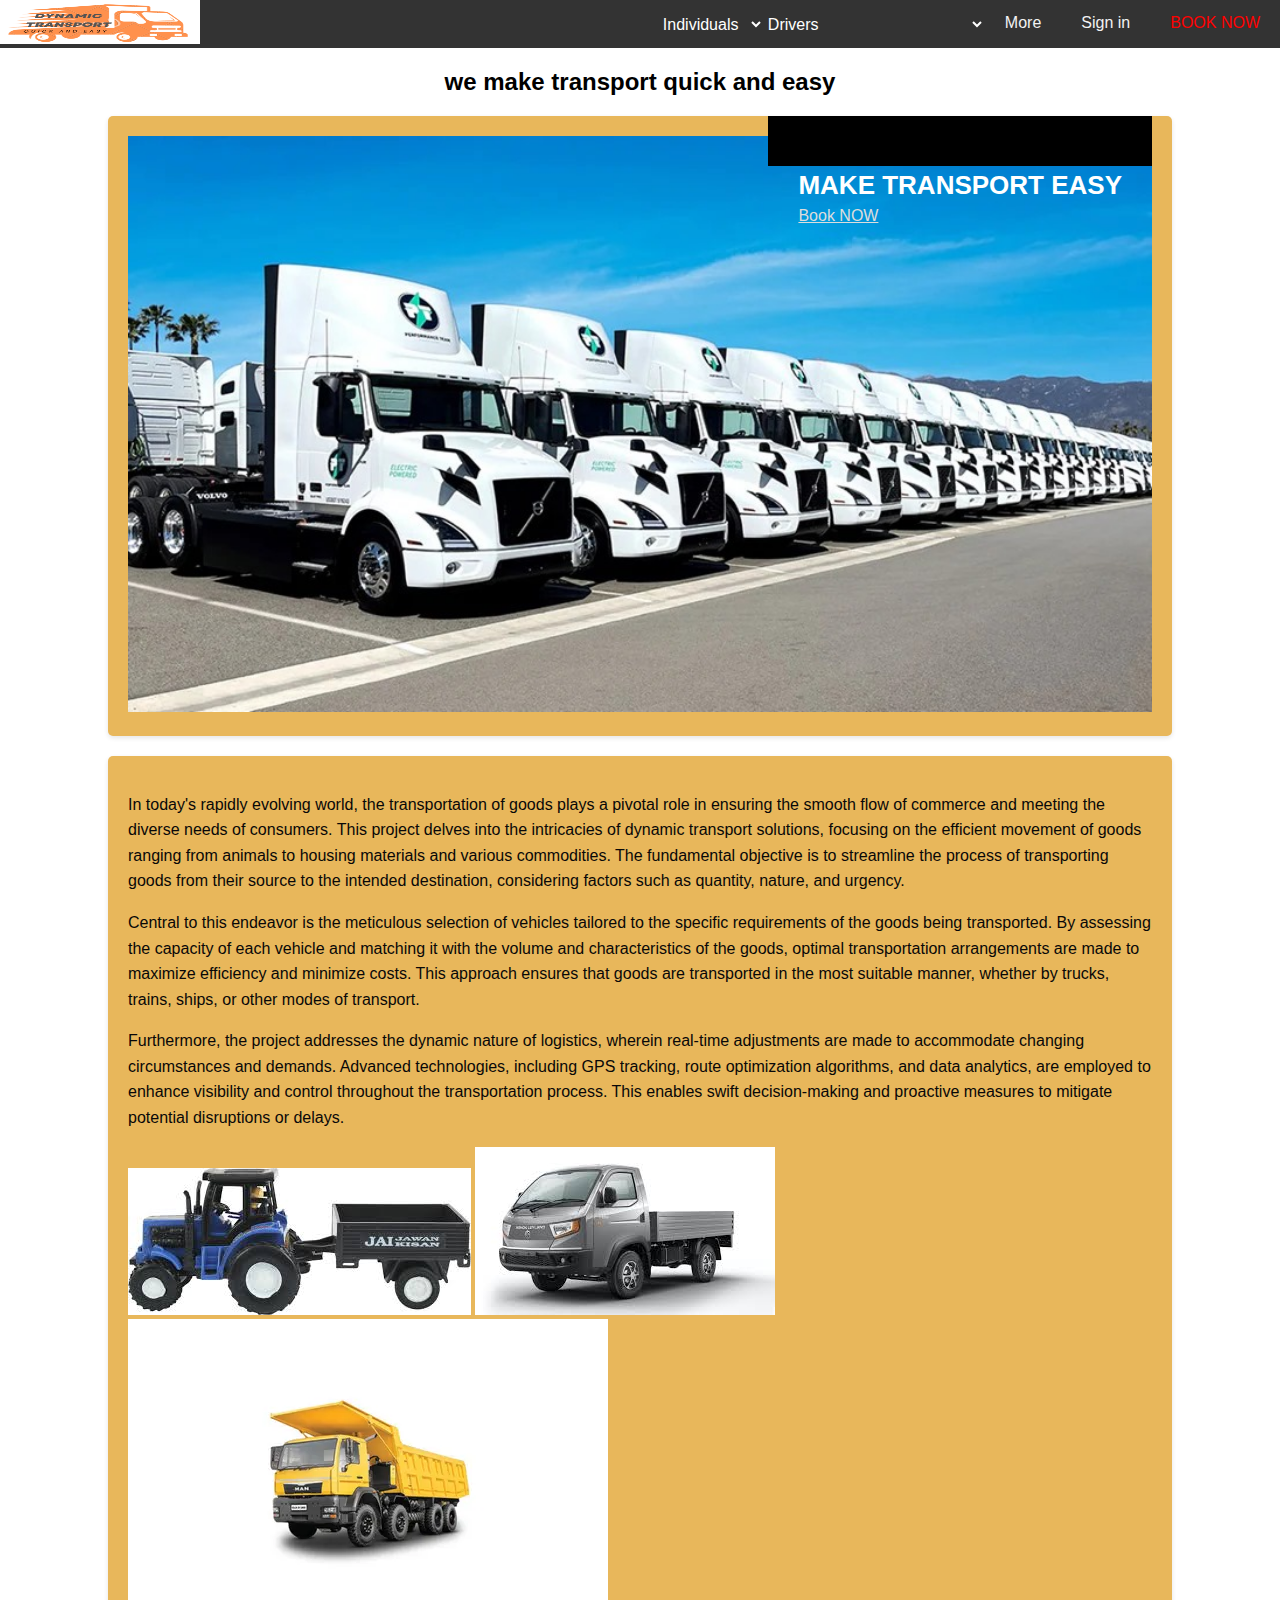
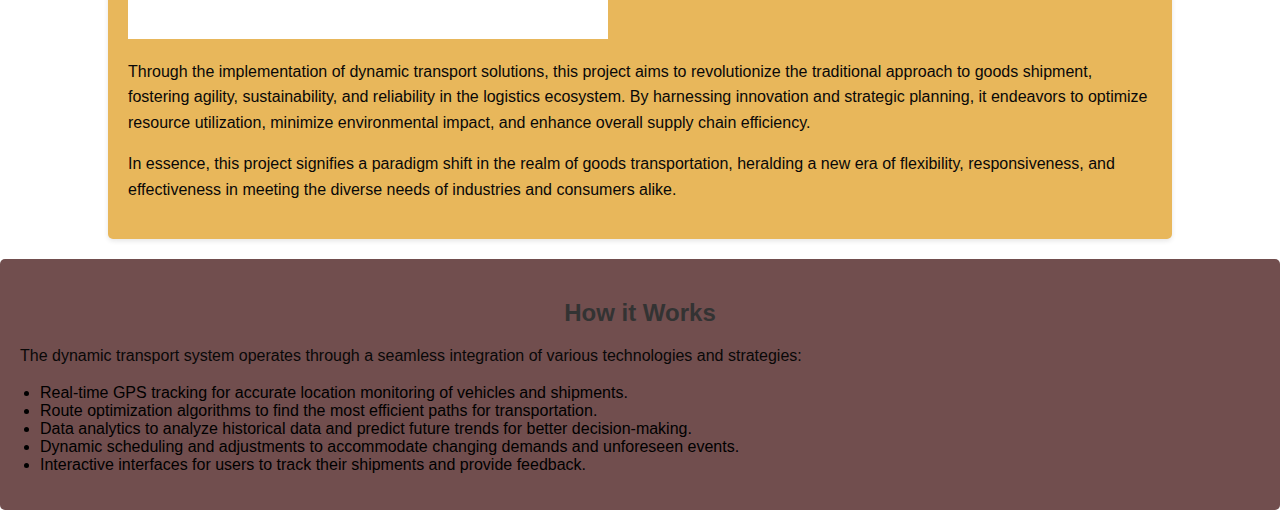
<file: index.html>
<!DOCTYPE html>
<html lang="en">
<head>
    <meta charset="UTF-8">
    <meta name="viewport" content="width=device-width, initial-scale=1.0">
    <link rel="stylesheet" href="style.css">
    <title>Dynamic Transport Solutions</title>
     
</head>
<body>
    <div class="navbar">
        <img src="DYNAMIC TRANSPORT.png" alt="dynamic transport">
        <a href="booknow.html"><SPAN style="color: RED;">BOOK NOW</SPAN></a>
        <a href="signin.html">Sign in</a>
        <a href="#More">More</a>
        <select class="dropdown">
            <option value="" disabled selected>Drivers</option>
            <div class="size">
            <option id="d-m" value="#signup">Sign up to drive</option>
            <option id="d-m" value="#account">My account</option>
            <option id="d-m" value="#learnmore">Learn more</option>
            <option id="d-m" value="#benefits">Benefits</option>
            <option id="d-m" value="#reviews">Reviews</option>
            <option id="d-m" value="#faq">Frequently Asked Questions</option>
        </div>
        </select>
    <select class="dropdown">
            <option value="" disabled selected>Individuals</option>
            <div class="size">
            <option id="d-m" value="#locations">Locations</option>
            <option id="d-m" value="#maps">Maps</option>
            <option id="d-m" value="#review">Review</option>
            <option id="d-m" value="#feedback">Feedback</option>
            <option id="d-m" value="#vehicle">Vehicle size</option>
        </div>
        </select>
    </div>
    <h2 class="trs">we make transport quick and easy</h2>
    <div class="raju">
        <div class="container">
            <img src="interface.jpg" alt="Norway" style="width:100%;">
            <div class="text-block">
                <h4>MAKE TRANSPORT EASY</h4>
            <a href="#book now">Book NOW</a>
            </div>
          </div>
        </div>
    
    </div>

    <div class="container">
        <p>
            In today's rapidly evolving world, the transportation of goods plays a pivotal role in ensuring the smooth flow of commerce and meeting the diverse needs of consumers. This project delves into the intricacies of dynamic transport solutions, focusing on the efficient movement of goods ranging from animals to housing materials and various commodities. The fundamental objective is to streamline the process of transporting goods from their source to the intended destination, considering factors such as quantity, nature, and urgency.
        </p>
        <p>
            Central to this endeavor is the meticulous selection of vehicles tailored to the specific requirements of the goods being transported. By assessing the capacity of each vehicle and matching it with the volume and characteristics of the goods, optimal transportation arrangements are made to maximize efficiency and minimize costs. This approach ensures that goods are transported in the most suitable manner, whether by trucks, trains, ships, or other modes of transport.
        </p>
        <p>
            Furthermore, the project addresses the dynamic nature of logistics, wherein real-time adjustments are made to accommodate changing circumstances and demands. Advanced technologies, including GPS tracking, route optimization algorithms, and data analytics, are employed to enhance visibility and control throughout the transportation process. This enables swift decision-making and proactive measures to mitigate potential disruptions or delays.
        </p>
        <div class="dos">
        <img src="download.jpg" alt="tractor">
        <img src="download (1).jpg" alt="car">
        <img src="truck.webp" alt="truck">
        </div>
        <p>
            Through the implementation of dynamic transport solutions, this project aims to revolutionize the traditional approach to goods shipment, fostering agility, sustainability, and reliability in the logistics ecosystem. By harnessing innovation and strategic planning, it endeavors to optimize resource utilization, minimize environmental impact, and enhance overall supply chain efficiency.
        </p>
        <p>
            In essence, this project signifies a paradigm shift in the realm of goods transportation, heralding a new era of flexibility, responsiveness, and effectiveness in meeting the diverse needs of industries and consumers alike.
        </p>
    </div>
    <div class="how">
        <h2>How it Works</h2>
        <p>
            The dynamic transport system operates through a seamless integration of various technologies and strategies:
        </p>
        <ul>
            <li>Real-time GPS tracking for accurate location monitoring of vehicles and shipments.</li>
            <li>Route optimization algorithms to find the most efficient paths for transportation.</li>
            <li>Data analytics to analyze historical data and predict future trends for better decision-making.</li>
            <li>Dynamic scheduling and adjustments to accommodate changing demands and unforeseen events.</li>
            <li>Interactive interfaces for users to track their shipments and provide feedback.</li>
        </ul>
    </div>
    <footer>
        <a href="#"></a>
     
    </footer>
</body>
</html>
</file>
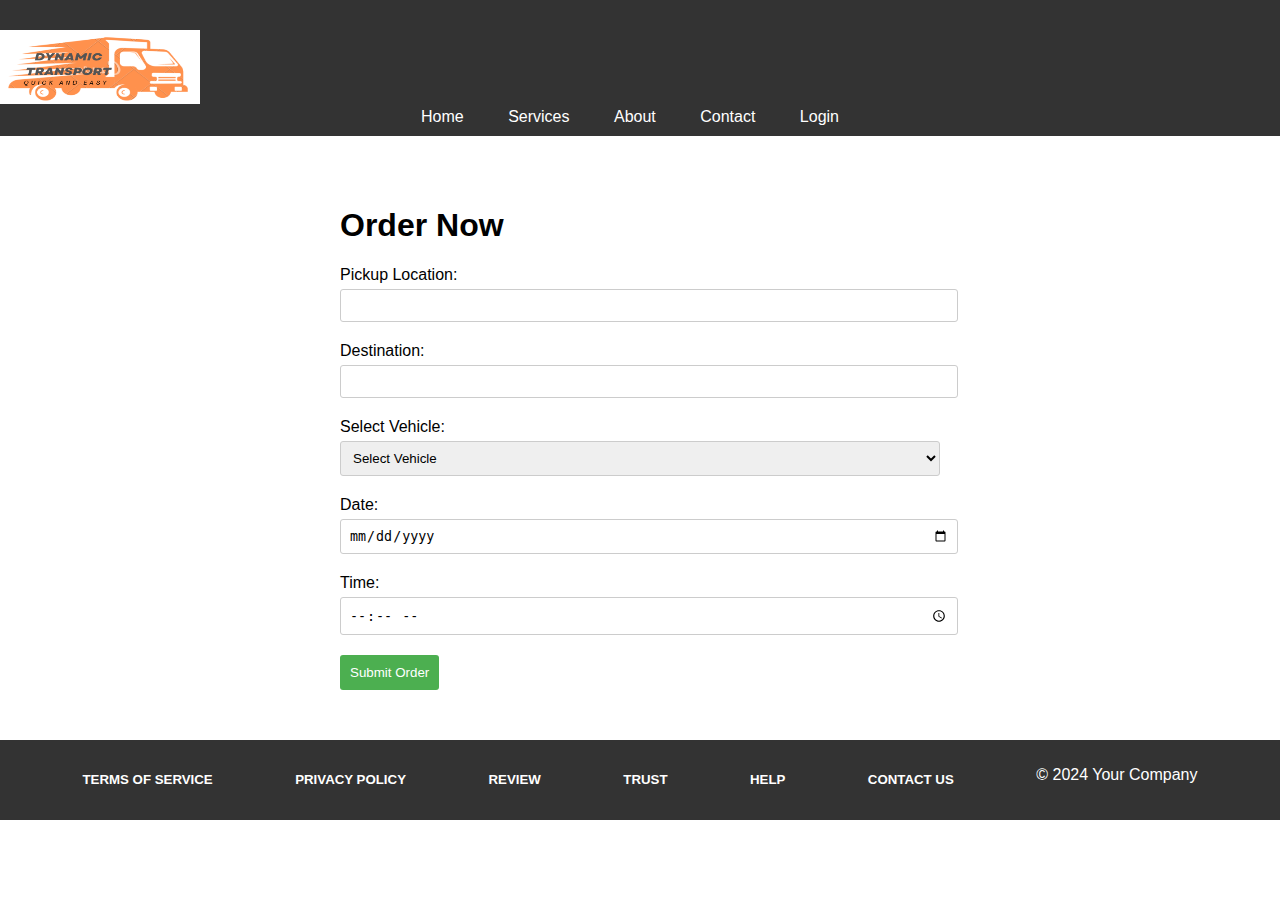
<file: booknow.html>
<!DOCTYPE html>
<html lang="en">
<head>
  <meta charset="UTF-8">
  <meta name="viewport" content="width=device-width, initial-scale=1.0">
  <title>Order Page</title>
  <style>
    body {
      font-family: Arial, sans-serif;
      margin: 0;
      padding: 0;
    }

    header {
      background-color: #333;
      color: #fff;
      padding: 10px 0;
    }

    nav img {
      padding-top: 20px;
      size: 200px;;
      width: 200px;;
      height: 74px;
    }

    nav ul {
      list-style-type: none;
      margin: 0;
      padding: 0;
      text-align: center;
    }

    nav ul li {
      display: inline-block;
      margin-right: 20px;
    }

    nav ul li a {
      color: #fff;
      text-decoration: none;
      padding: 5px 10px;
    }

    section.order-section {
      padding: 50px 0;
    }

    .container {
      width: 80%;
      max-width: 600px;
      margin: 0 auto;
      
    }

    .input-group {
      margin-bottom: 20px;
    }

    .input-group label {
      display: block;
      margin-bottom: 5px;
    }

    .input-group input[type="text"],
    .input-group input[type="date"],
    .input-group input[type="time"],
    .input-group select {
      width: 100%;
      padding: 8px;
      border-radius: 3px;
      border: 1px solid #ccc;
    }

    button {
      padding: 10px;
      background-color: #4CAF50;
      color: #fff;
      border: none;
      border-radius: 3px;
      cursor: pointer;
    }

    button:hover {
      background-color: #45a049;
    }

    .foot {
      background-color: #333;
      display: flex;
      justify-content: space-evenly;
      color: #fff;
      padding: 10px 0;
    }
  </style>
</head>
<body>
  <header>
    <nav>
      <img src="DYNAMIC TRANSPORT.png" alt="dynamic transport">
      <ul>
        <li><a href="#">Home</a></li>
        <li><a href="#">Services</a></li>
        <li><a href="#">About</a></li>
        <li><a href="#">Contact</a></li>
        <li><a href="#">Login</a></li>
      </ul>
    </nav>
  </header>

  <section class="order-section">
    <div class="container">
      <h1>Order Now</h1>
      <form action="submit_order.php" method="POST">
        <div class="input-group">
          <label for="pickup">Pickup Location:</label>
          <input type="text" id="pickup" name="pickup" required>
        </div>
        <div class="input-group">
          <label for="destination">Destination:</label>
          <input type="text" id="destination" name="destination" required>
        </div>
        <div class="input-group">
          <label for="vehicle">Select Vehicle:</label>
          <select id="vehicle" name="vehicle" required>
            <option value="" selected disabled>Select Vehicle</option>
            <option value="car">Car</option>
            <option value="tractor">Tractor</option>
            <option value="truck">Truck</option>
            <option value="tempo">Tempo</option>
            <option value="auto">Auto</option>
          </select>
        </div>
        <div class="input-group">
          <label for="date">Date:</label>
          <input type="date" id="date" name="date" required>
        </div>
        <div class="input-group">
          <label for="time">Time:</label>
          <input type="time" id="time" name="time" required>
        </div>
        <button type="submit">Submit Order</button>
      </form>
    </div>
  </section>

  <footer class="foot">
    <h5>TERMS OF SERVICE</h5>
    <h5>PRIVACY POLICY</h5>
    <h5>REVIEW</h5>
    <h5>TRUST</h5>
    <h5>HELP</h5>
    <h5>CONTACT US</h5>
    <p>&copy; 2024 Your Company</p>
  </footer>
</body>
</html>
</file>
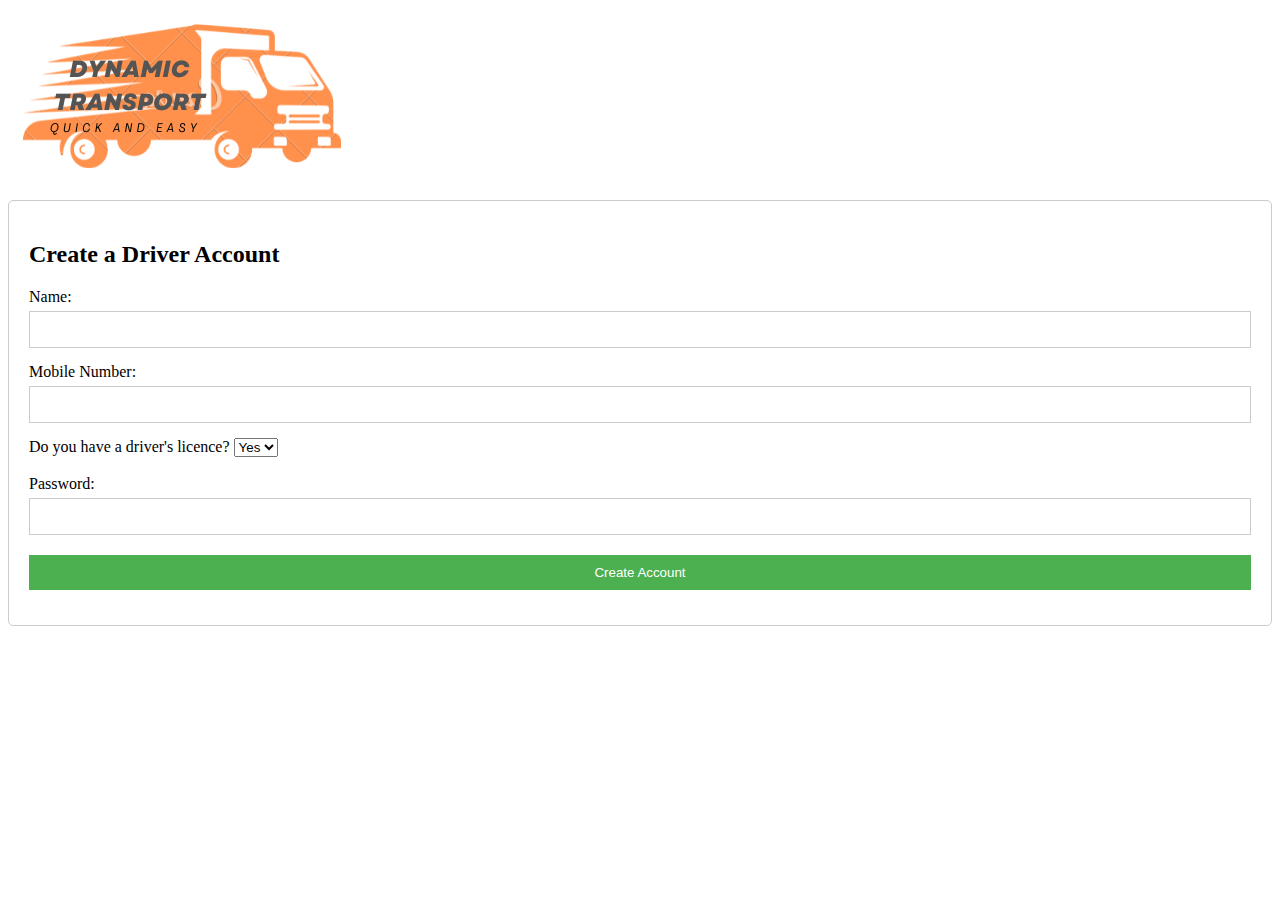
<file: driver.html>
<!DOCTYPE html>
<html lang="en">
<head>
<meta charset="UTF-8">
<meta name="viewport" content="width=device-width, initial-scale=1.0">
<title>Dropdown List</title>
<style>
/* Styles for the dropdown */
.dropdown {
  position: relative;
  display: inline-block;
}

.dropdown-content {
  display: none;
  position: absolute;
  background-color: #f9f9f9;
  min-width: 160px;
  box-shadow: 0px 8px 16px 0px rgba(0,0,0,0.2);
  z-index: 1;
}

.dropdown-content a {
  color: black;
  padding: 12px 16px;
  text-decoration: none;
  display: block;
}

.dropdown-content a:hover {
  background-color: #f1f1f1;
}

.dropdown:hover .dropdown-content {
  display: block;
}

.dropdown:hover .dropbtn {
  background-color: #3e8e41;
}

/* Styles for the form */
.form-container {
  margin-top: 20px;
  border: 1px solid #ccc;
  border-radius: 5px;
  padding: 20px;
}

.form-container input[type=text],
.form-container input[type=tel],
.form-container input[type=password],
.form-container input[type=submit] {
  width: 100%;
  padding: 10px;
  margin: 5px 0 15px 0;
  display: inline-block;
  border: 1px solid #ccc;
  box-sizing: border-box;
}

.form-container input[type=submit] {
  background-color: #4CAF50;
  color: white;
  border: none;
  cursor: pointer;
}

.form-container input[type=submit]:hover {
  background-color: #45a049;
}

</style>
</head>
<body>

    <nav class="navbar">
    
        <img src="DYNAMIC TRANSPORT.png" alt="dynamic transport">
        
</nav>

<!-- Form for creating a driver account -->
<div class="form-container">
  <h2>Create a Driver Account</h2>
  <form action="/submit_driver_form" method="POST">
    <label for="name">Name:</label>
    <input type="text" id="name" name="name" required>

    <label for="mobile">Mobile Number:</label>
    <input type="tel" id="mobile" name="mobile" pattern="[0-9]{10}" required>

    <label for="licence">Do you have a driver's licence?</label>
    <select id="licence" name="licence" required>
      <option value="yes">Yes</option>
      <option value="no">No</option>
    </select><br><br>

    <label for="password">Password:</label>
    <input type="password" id="password" name="password" required>

    <input type="submit" value="Create Account">
  </form>
</div>

</body>
</html>
</file>
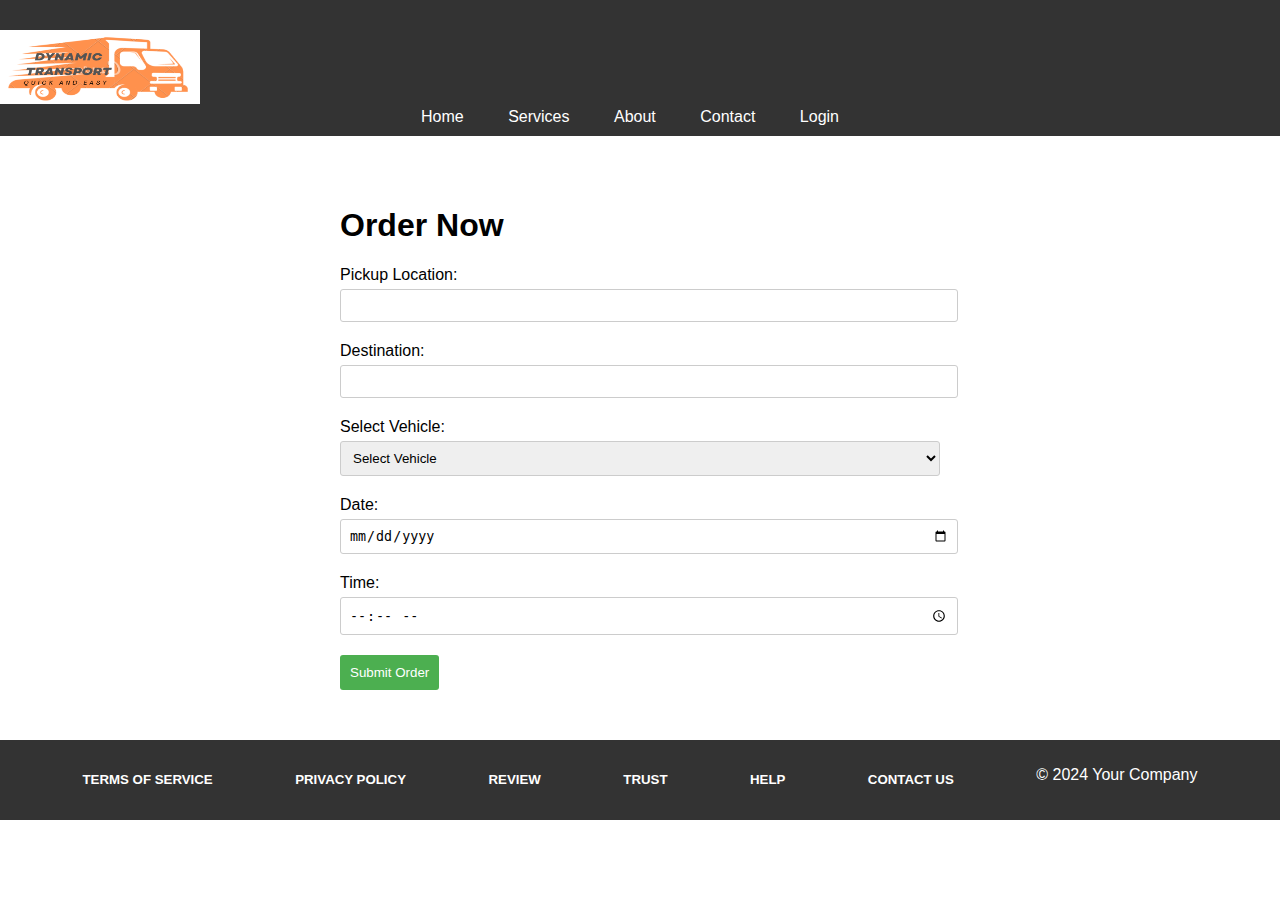
<file: foot.html>
<!DOCTYPE html>
<html lang="en">
<head>
  <meta charset="UTF-8">
  <meta name="viewport" content="width=device-width, initial-scale=1.0">
  <title>Order Page</title>
  <style>
    body {
      font-family: Arial, sans-serif;
      margin: 0;
      padding: 0;
    }

    header {
      background-color: #333;
      color: #fff;
      padding: 10px 0;
    }

    nav img {
      padding-top: 20px;
      size: 200px;;
      width: 200px;;
      height: 74px;
    }

    nav ul {
      list-style-type: none;
      margin: 0;
      padding: 0;
      text-align: center;
    }

    nav ul li {
      display: inline-block;
      margin-right: 20px;
    }

    nav ul li a {
      color: #fff;
      text-decoration: none;
      padding: 5px 10px;
    }

    section.order-section {
      padding: 50px 0;
    }

    .container {
      width: 80%;
      max-width: 600px;
      margin: 0 auto;
    }

    .input-group {
      margin-bottom: 20px;
    }

    .input-group label {
      display: block;
      margin-bottom: 5px;
    }

    .input-group input[type="text"],
    .input-group input[type="date"],
    .input-group input[type="time"],
    .input-group select {
      width: 100%;
      padding: 8px;
      border-radius: 3px;
      border: 1px solid #ccc;
    }

    button {
      padding: 10px;
      background-color: #4CAF50;
      color: #fff;
      border: none;
      border-radius: 3px;
      cursor: pointer;
    }

    button:hover {
      background-color: #45a049;
    }

    .foot {
      background-color: #333;
      display: flex;
      justify-content: space-evenly;
      color: #fff;
      padding: 10px 0;
    }
  </style>
</head>
<body>
  <header>
    <nav>
      <img src="DYNAMIC TRANSPORT.png" alt="dynamic transport">
      <ul>
        <li><a href="#">Home</a></li>
        <li><a href="#">Services</a></li>
        <li><a href="#">About</a></li>
        <li><a href="#">Contact</a></li>
        <li><a href="#">Login</a></li>
      </ul>
    </nav>
  </header>

  <section class="order-section">
    <div class="container">
      <h1>Order Now</h1>
      <form action="submit_order.php" method="POST">
        <div class="input-group">
          <label for="pickup">Pickup Location:</label>
          <input type="text" id="pickup" name="pickup" required>
        </div>
        <div class="input-group">
          <label for="destination">Destination:</label>
          <input type="text" id="destination" name="destination" required>
        </div>
        <div class="input-group">
          <label for="vehicle">Select Vehicle:</label>
          <select id="vehicle" name="vehicle" required>
            <option value="" selected disabled>Select Vehicle</option>
            <option value="car">Car</option>
            <option value="tractor">Tractor</option>
            <option value="truck">Truck</option>
            <option value="tempo">Tempo</option>
            <option value="auto">Auto</option>
          </select>
        </div>
        <div class="input-group">
          <label for="date">Date:</label>
          <input type="date" id="date" name="date" required>
        </div>
        <div class="input-group">
          <label for="time">Time:</label>
          <input type="time" id="time" name="time" required>
        </div>
        <button type="submit">Submit Order</button>
      </form>
    </div>
  </section>

  <footer class="foot">
    <h5>TERMS OF SERVICE</h5>
    <h5>PRIVACY POLICY</h5>
    <h5>REVIEW</h5>
    <h5>TRUST</h5>
    <h5>HELP</h5>
    <h5>CONTACT US</h5>
    <p>&copy; 2024 Your Company</p>
  </footer>
</body>
</html>
</file>
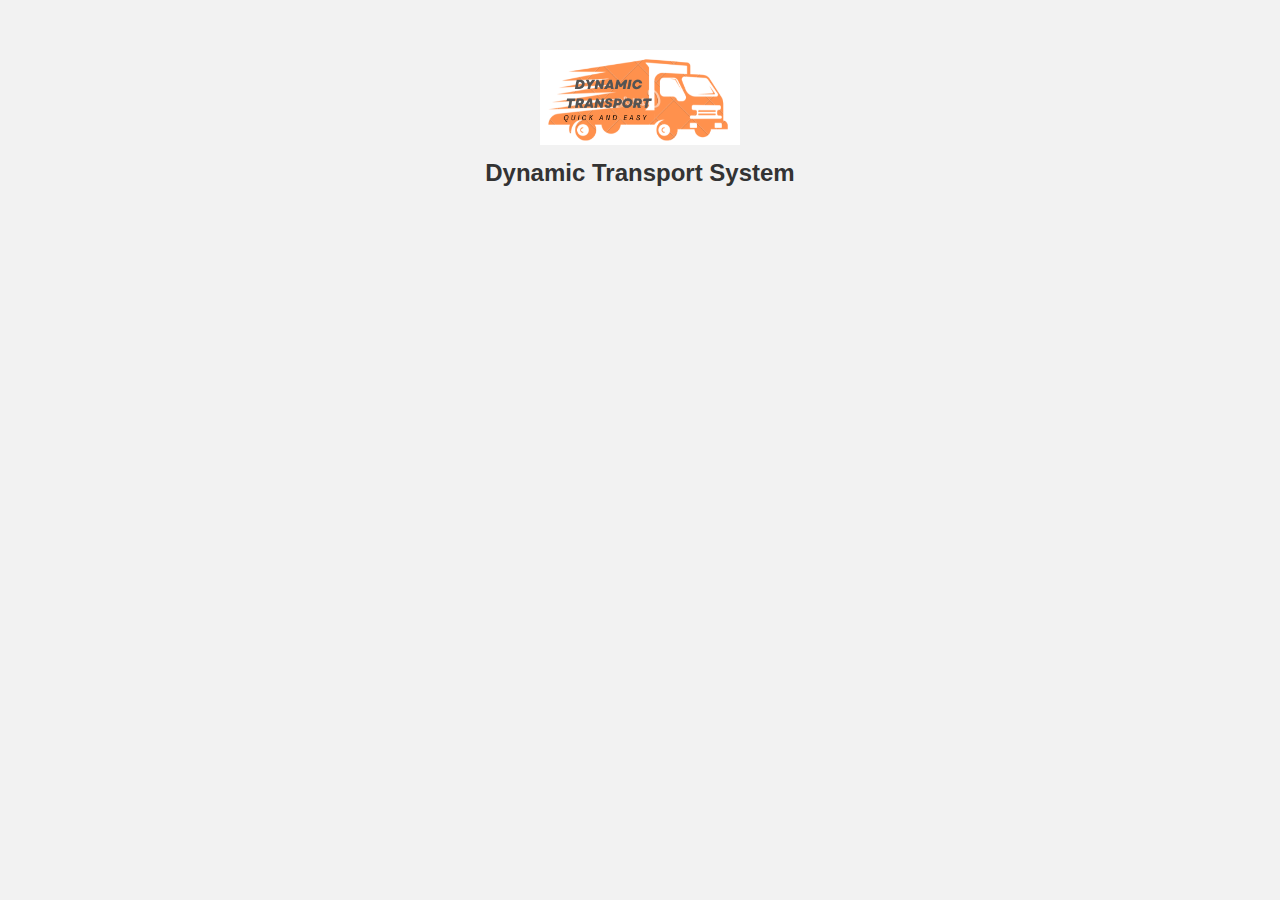
<file: logo.html>
<!DOCTYPE html>
<html lang="en">
<head>
    <meta charset="UTF-8">
    <meta name="viewport" content="width=device-width, initial-scale=1.0">
    <title>Dynamic Transport System</title>
    <style>
        body {
            font-family: Arial, sans-serif;
            background-color: #f2f2f2;
            margin: 0;
            padding: 0;
        }
        .logo-container {
            text-align: center;
            margin-top: 50px;
        }
        .logo {
            width: 200px;
            height: auto;
        }
        .logo-text {
            font-size: 24px;
            font-weight: bold;
            color: #333;
            margin-top: 10px;
        }
    </style>
</head>
<body>
    <div class="logo-container">
        <img src="DYNAMIC TRANSPORT.png" alt="Dynamic Transport System Logo" class="logo">
        <div class="logo-text">Dynamic Transport System</div>
    </div>
</body>
</html>
</file>
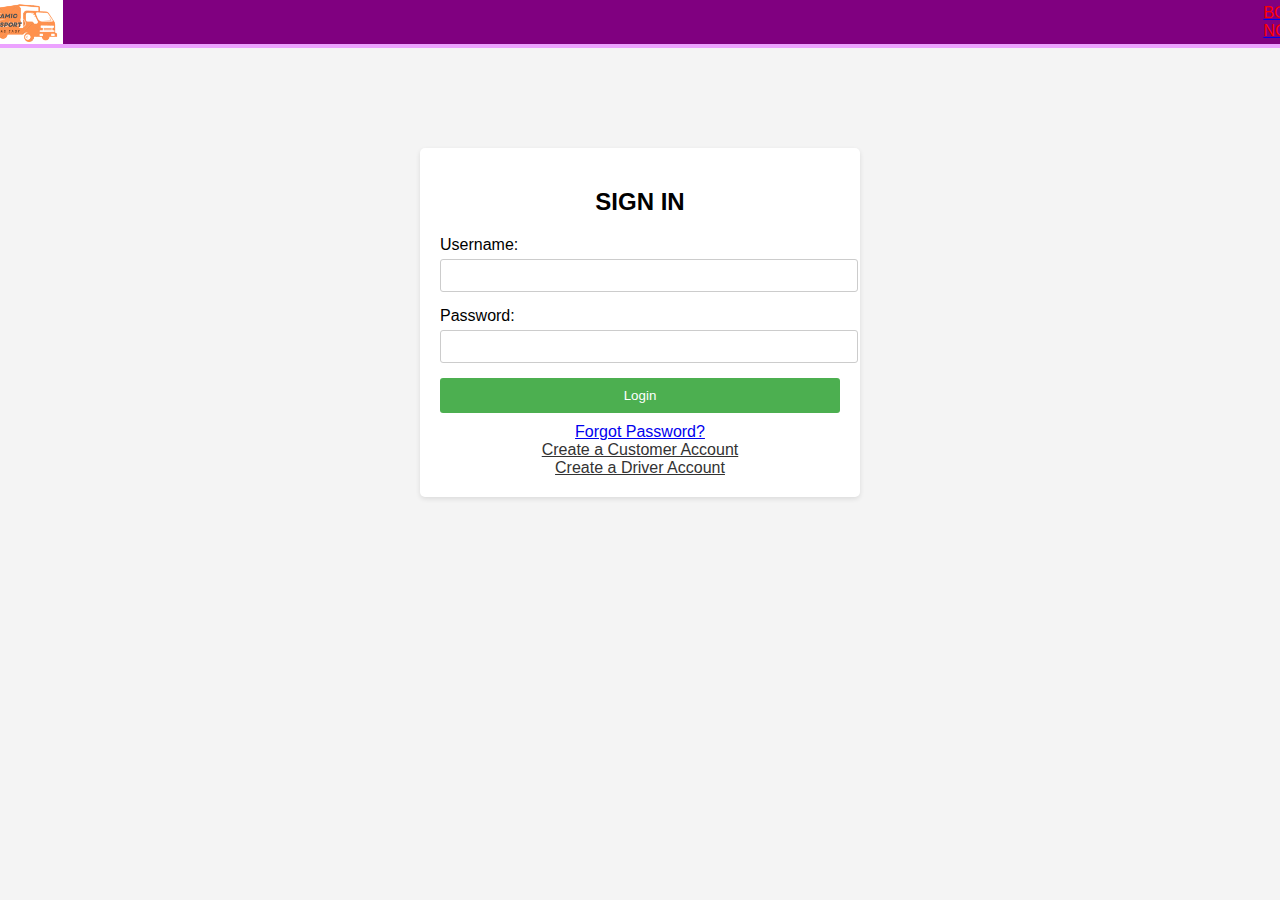
<file: signin.html>
<!DOCTYPE html>
<html lang="en">
<head>
  <meta charset="UTF-8">
  <meta name="viewport" content="width=device-width, initial-scale=1.0">
  <title>Login Page</title>
<style>
    body {
  font-family: Arial, sans-serif;
  background-color: #f4f4f4;
  margin: 0;
  padding: 0;
}

.container {
  width: 100%;
  max-width: 400px;
  margin: 100px auto;
  background-color: #fff;
  padding: 20px;
  border-radius: 5px;
  box-shadow: 0 2px 5px rgba(0, 0, 0, 0.1);
}

.container h2 {
  text-align: center;
  margin-bottom: 20px;
}

.input-group {
  margin-bottom: 15px;
}

.input-group label {
  display: block;
  margin-bottom: 5px;
}

.input-group input {
  width: 100%;
  padding: 8px;
  border-radius: 3px;
  border: 1px solid #ccc;
}

button {
  width: 100%;
  padding: 10px;
  background-color: #4CAF50;
  color: #fff;
  border: none;
  border-radius: 3px;
  cursor: pointer;
  margin-bottom: 10px;
}

button:hover {
  background-color: #45a049;
}

.forgot-password,
.create-account {
  text-align: center;
}

.create-account a {
  color: #333;
  text-decoration: underline;
}

.create-account a:hover {
  color: #000;
}
nav{
                background: purple;
                z-index: 2;
                border-bottom: 4px solid #eca2ff;
            }
            nav img{
                   size: 200px;
                   width: 200px;;
                   height: 44px;

                 }
            nav ul {
                display: flex;
                list-style: none;
            }
.navbar {
    display: flex;
    align-items: center;
    justify-content: center;
}
.navbar a{
    padding-left: 1200px;
}
         
  

            

</style>
</head>
<body>
    <nav class="navbar">
    
        <img src="DYNAMIC TRANSPORT.png" alt="dynamic transport">
        <a href="booknow.html"><SPAN style="color: RED;">BOOK NOW</SPAN></a>
</nav>
  <div class="container">
    <form action="login.php" method="POST">
      <h2>SIGN IN</h2>
      <div class="input-group">
        <label for="username">Username:</label>
        <input type="text" id="username" name="username" required>
      </div>
      <div class="input-group">
        <label for="password">Password:</label>
        <input type="password" id="password" name="password" required>
      </div>
      <button type="submit">Login</button>
      <div class="forgot-password">
        <a href="forgot_password.php">Forgot Password?</a>
      </div>
      <div class="create-account">
        <a href="driver.html">Create a Customer Account</a><br>
        <a href="driver.html">Create a Driver Account</a>
      </div>
    </form>
  </div>
</body>
</html>
</file>
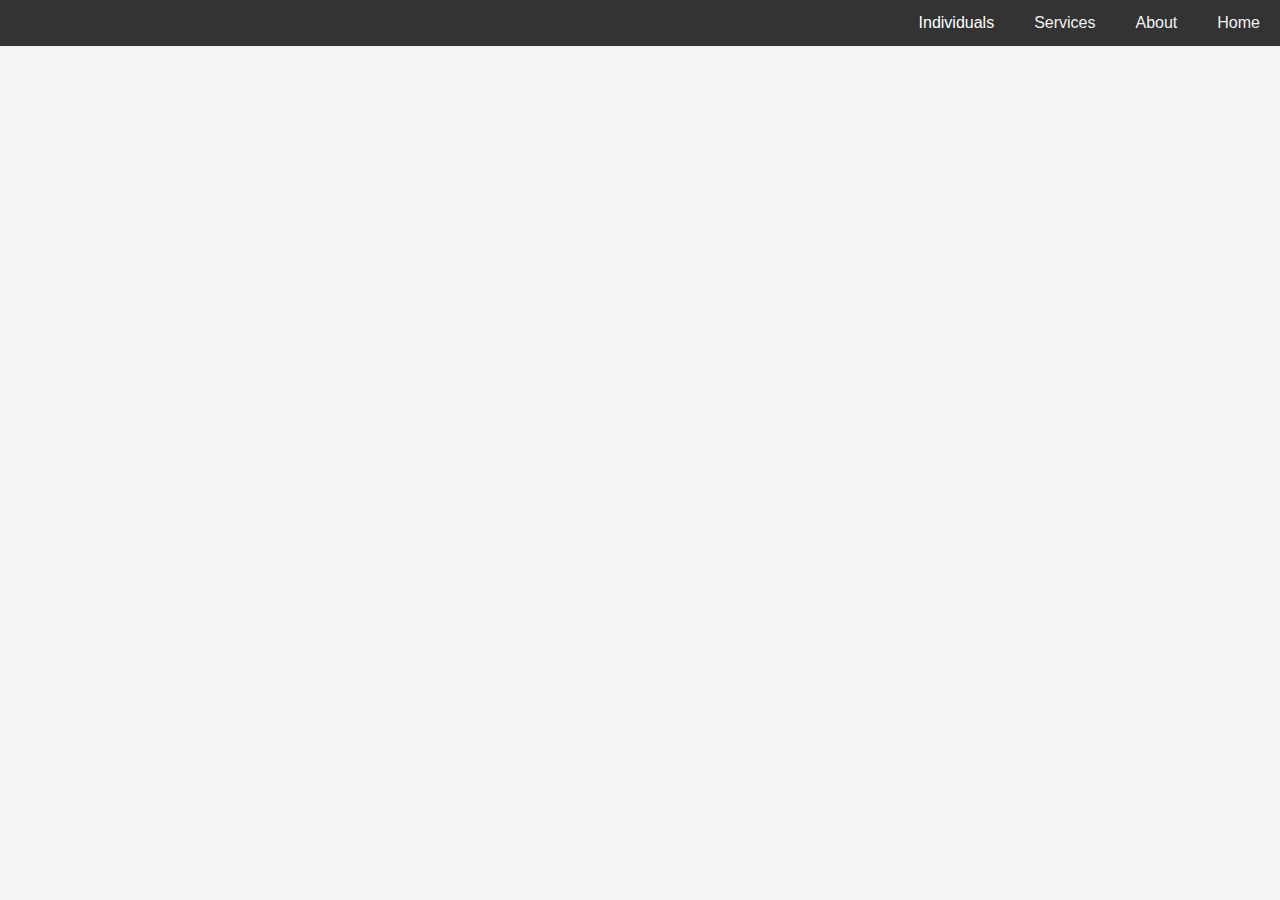
<file: test.html>
<!DOCTYPE html>
<html lang="en">
<head>
<meta charset="UTF-8">
<meta name="viewport" content="width=device-width, initial-scale=1.0">
<title>Navbar with Dropdown</title>
<style>
body {
  font-family: Arial, sans-serif;
  margin: 0;
  padding: 0;
  background-color: #f4f4f4;
}

.navbar {
  background-color: #333;
  overflow: hidden;
}

.navbar a {
  float: right;
  display: block;
  color: #f2f2f2;
  text-align: center;
  padding: 14px 20px;
  text-decoration: none;
}

.navbar a:hover {
  background-color: #ddd;
  color: black;
}

.dropdown {
  float: right;
  overflow: hidden;
}

.dropdown .dropbtn {
  font-size: 16px;
  border: none;
  outline: none;
  color: white;
  background-color: inherit;
  margin: 0;
  padding: 14px 20px;
}

.dropdown-content {
  display: none;
  position: absolute;
  background-color: #f9f9f9;
  min-width: 160px;
  box-shadow: 0px 8px 16px 0px rgba(0,0,0,0.2);
  z-index: 1;
}

.dropdown-content a {
  color: black;
  padding: 12px 16px;
  text-decoration: none;
  display: block;
}

.dropdown-content a:hover {
  background-color: #f1f1f1;
}

.dropdown:hover .dropdown-content {
  display: block;
}
</style>
</head>
<body>

<div class="navbar">
  <a href="#home">Home</a>
  <a href="#about">About</a>
  <a href="#services">Services</a>
  <div class="dropdown">
    <button class="dropbtn">Individuals</button>
    <div class="dropdown-content">
      <a href="#locations">Locations</a>
      <a href="#maps">Maps</a>
      <a href="#feedback">Feedback</a>
    </div>
  </div>
</div>

</body>
</html>
</file>
<file: style.css>
body {
    font-family: Arial, sans-serif;
    margin: 0;
    padding: 0;
    background-color: 

}
.trs{
    columns: red;
   
  
}
h2{
    text-align: center;
}
.container {
    width: 80%;
    margin: 20px auto;
     position:relative;
    padding: 20px;
    border-radius: 5px;
    box-shadow: 0 2px 5px rgba(0, 0, 0, 0.1);
  background-color:rgb(232, 183, 91) ;
}
.text-block{
    position: absolute;
    top:0%;
    color: #ddd;
    padding:20px;
    height: 10px;
}
.text-block a{
    color: #ddd;
}
.text-block h4{
    font-size: 26px;
    text-transform: uppercase;
    font-weight: bold;
    margin-bottom: 6px;
}
h1 {
    text-align: center;
    color: #333;
}
p {
    line-height: 1.6;
    color: #090808;
}

.navbar {
    background-color: #333;
    overflow: hidden;
}
.navbar a {
    float: right;
    display: block;
    color: #f2f2f2;
    text-align: center;
    padding: 14px 20px;
    text-decoration: none;
}
.navbar a:hover {
    background-color: #ddd;
    color: black;
}
.navbar img{
    size: 200px;;
    width: 200px;;
    height: 44px;
    border-style: ;

}

img{
    display: inline-block;
    size:5%;
}
dos{
    background-color: #ddd;
}
.raju img{
    height:100%;
    width:100%;
    
   

}
.how {
    background-color: #714e4e;
    padding: 20px;
    margin-top: 20px;
    border-radius: 5px;
}

.how h2 {
    color: #333;
    margin-bottom: 10px;
}

.how ul {
    list-style-type: disc;
    padding-left: 20px;
}
.book-now {
    position: relative;
    display: inline-block;
}

.book-now:hover .book-now-popup {
    display: block;
}

.book-now-popup {
    display: none;
    position: absolute;
    background-color: #f9f9f9;
    border: 1px solid #ddd;
    padding: 10px;
    border-radius: 5px;
    z-index: 1;
}

.book-now-popup a {
    display: block;
    color: #333;
    text-decoration: none;
    padding: 5px;
}
.container {
    position: relative;
  }
  
  /* Bottom right text */
  .text-block {
    position: absolute;
    bottom: 20px;
    right: 20px;
    background-color: black;
    color: white;
    padding-left: 30px;
    padding-right: 30px;
  }
  .dropdown {
    float: right;
    display: inline;
    margin-top: 15px;
    background-color: #333;
    color:white;
    border: none;
    cursor: pointer;
    font: 16px Arial,sans-serif;
  }
</file>
